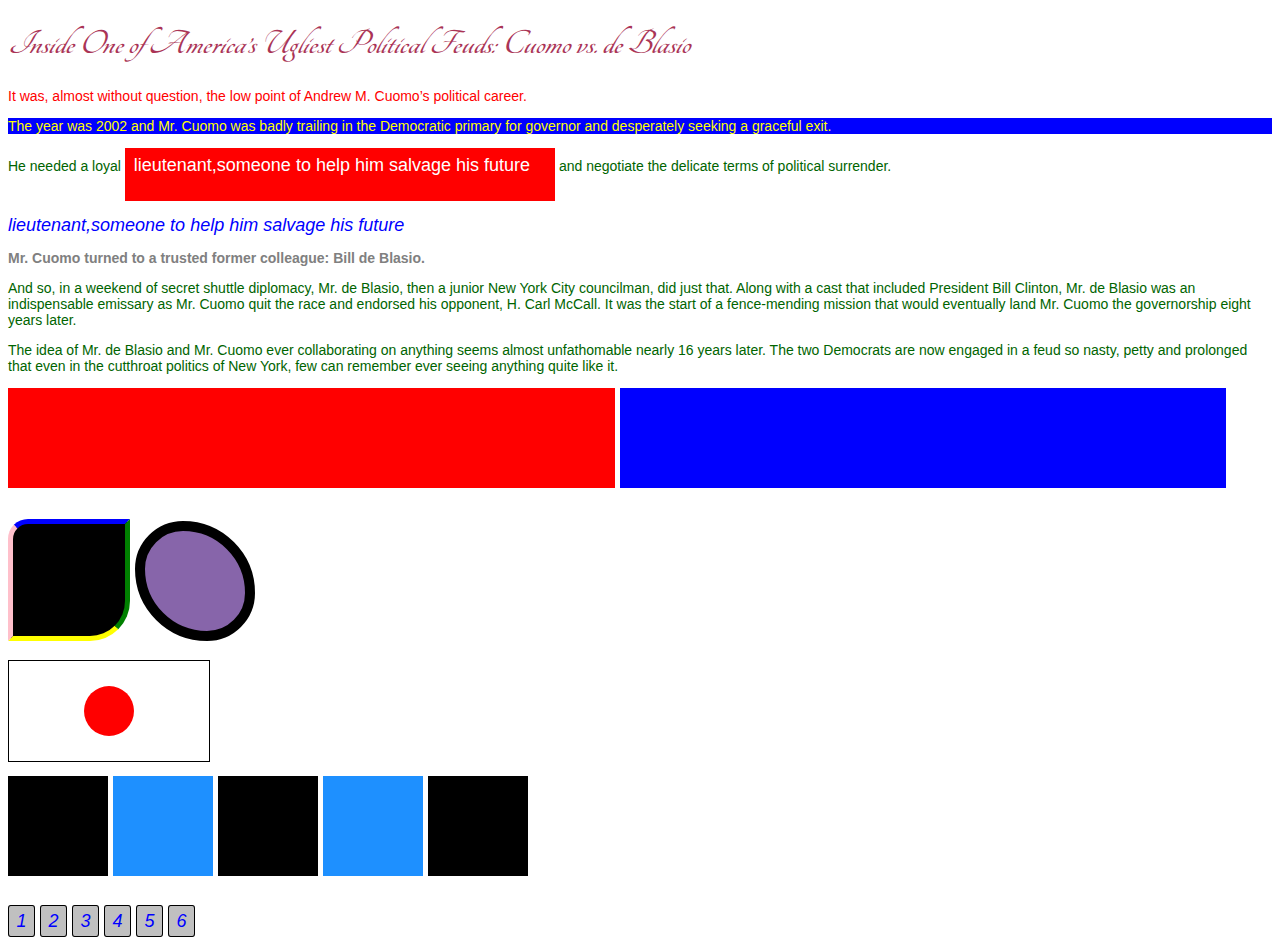
<file: index.html>
<!DOCTYPE html>
<html lang="en">
<head>
    <meta charset="UTF-8">
    <title>Title</title>
    <link rel="stylesheet"
          href="https://fonts.googleapis.com/css?family=Tangerine">
    <link rel="stylesheet" type="text/css" href="css/style.css"/>
</head>
<body>
<h1>Inside One of America’s Ugliest Political Feuds: Cuomo vs. de Blasio
</h1>
<p class="first">It was, almost without question, the low point of Andrew M. Cuomo’s political career.</p>
<p class="second">The year was 2002 and Mr. Cuomo was badly trailing in the Democratic primary for governor and desperately seeking a
    graceful exit.</p>
<p>He needed a loyal <span class="span">lieutenant,someone to help him salvage his future</span> and negotiate the delicate terms of political
    surrender.</p>
<span>lieutenant,someone to help him salvage his future</span>
<p class="third">Mr. Cuomo turned to a trusted former colleague: Bill de Blasio.</p>
<p>And so, in a weekend of secret shuttle diplomacy, Mr. de Blasio, then a junior New York City councilman, did just
    that. Along with a cast that included President Bill Clinton, Mr. de Blasio was an indispensable emissary as Mr.
    Cuomo quit the race and endorsed his opponent, H. Carl McCall. It was the start of a fence-mending mission that
    would eventually land Mr. Cuomo the governorship eight years later.</p>
<p>The idea of Mr. de Blasio and Mr. Cuomo ever collaborating on anything seems almost unfathomable nearly 16 years
    later. The two Democrats are now engaged in a feud so nasty, petty and prolonged that even in the cutthroat politics
    of New York, few can remember ever seeing anything quite like it.</p>
<!--<div class="left">The idea of Mr. de Blasio and Mr. Cuomo ever collaborating on anything seems almost unfathomable nearly 16 years later. The two Democrats are now engaged in a feud so nasty, petty and prolonged that even in the cutthroat politics of New York, few can remember ever seeing anything quite like it.</div>-->
<!--<div class="right">In their own way, Mr. Cuomo and Mr. de Blasio both are vying to define the Democratic Party’s future in New York and beyond: the mayor as a progressive beacon for unrepentant liberalism succeeding, the governor as a deal-cutting Democrat who can actually make good on progressive promises.</div>-->
<div class="left"></div>
<div class="right"></div>
<span class="border"></span>
<span class="radius"></span>
<p></p>

<span class="flagjap"><div class="redflg"></div></span>
<p></p>
<span class="block1"></span>
<span class="block2"></span>
<span class="block1"></span>
<span class="block2"></span>
<span class="block1"></span>
<p></p>


<span class="btn">1</span>
<span class="btn">2</span>
<span class="btn">3</span>
<span class="btn">4</span>
<span class="btn">5</span>
<span class="btn">6</span>

<p></p>



</body>
</html>
</file>
<file: css/style.css>
p {
    color: darkgreen;
    font-size: 14px;
    font-style: normal;
}
h1 {
    color: #AA3456;
    font-family: 'Tangerine', serif;
}
body {
    font-family: 'Arial', sans-serif;
    font-size: 18px;
    font-weight: 100;
    font-style: italic;
}
span {
    font-size: large;
    color: blue;
}
p span{
    color: black;
}
.first {
    color: red;
    font-weight: revert;

}
.second {
    color: yellow;
    font-weight: initial;
    background-color: blue;

}
.third {
    color: gray;
    font-weight: 700;
}
.span {
    background-color: red;
    color: #FFF;
    padding: 7px 25px 25px 9px;
    display: inline-block;
}
.left{
    background-color: red;
}
.left:hover{
    background-color: yellow;
    cursor: zoom-out;

}
.right {
    background-color: blue;
}
.right:hover{
    background-color: darkgreen;
    cursor: zoom-in;
 }
.left, .right {
    height: 100px;
    width: 48%;
    display: inline-block;
}
.border{
    background-color: black;
    display: inline-block;
    height: 100px;
    width: 100px;
    border-bottom: 5px solid yellow ;
    border-top: 5px solid blue;
    border-left: 5px solid pink;
    border-right: 5px solid green;
    /*border-radius: 50%;*/
    border-top-left-radius: 20px;
    border-bottom-right-radius: 40px;
    margin: 26px 0px 0px 0px;
    padding: 6px;
}
.radius{
    background-color: #8765aa;
    display: inline-block;
    height: 100px;
    width: 100px;
    border-radius: 40% 60%;
    border: 10px solid black;

}
.flagjap{
    background-color: white;
    display: inline-block;
    height: 100px;
    width: 200px;
    border: 1px solid black;
    text-align: center;


}
.redflg{
    background-color: red;
    display: inline-block;
    height:50px;
    width: 50px;
    border-radius: 50%;
    margin-top: 25px;
}

.block1{
    background-color: black;
    display: inline-block;
    height: 100px;
    width: 100px;

}

.block2{
    background-color: dodgerblue;
    display: inline-block;
    height: 100px;
    width: 100px;
}

.btn {
    background-color: silver;
    display: inline-block;
    padding-top: 5px;
    height: 25px;
    width:25px;
    border-radius: 10%;
    text-align: center;
    margin-top: 10px;
    border: solid black 1px;
}
</file>
